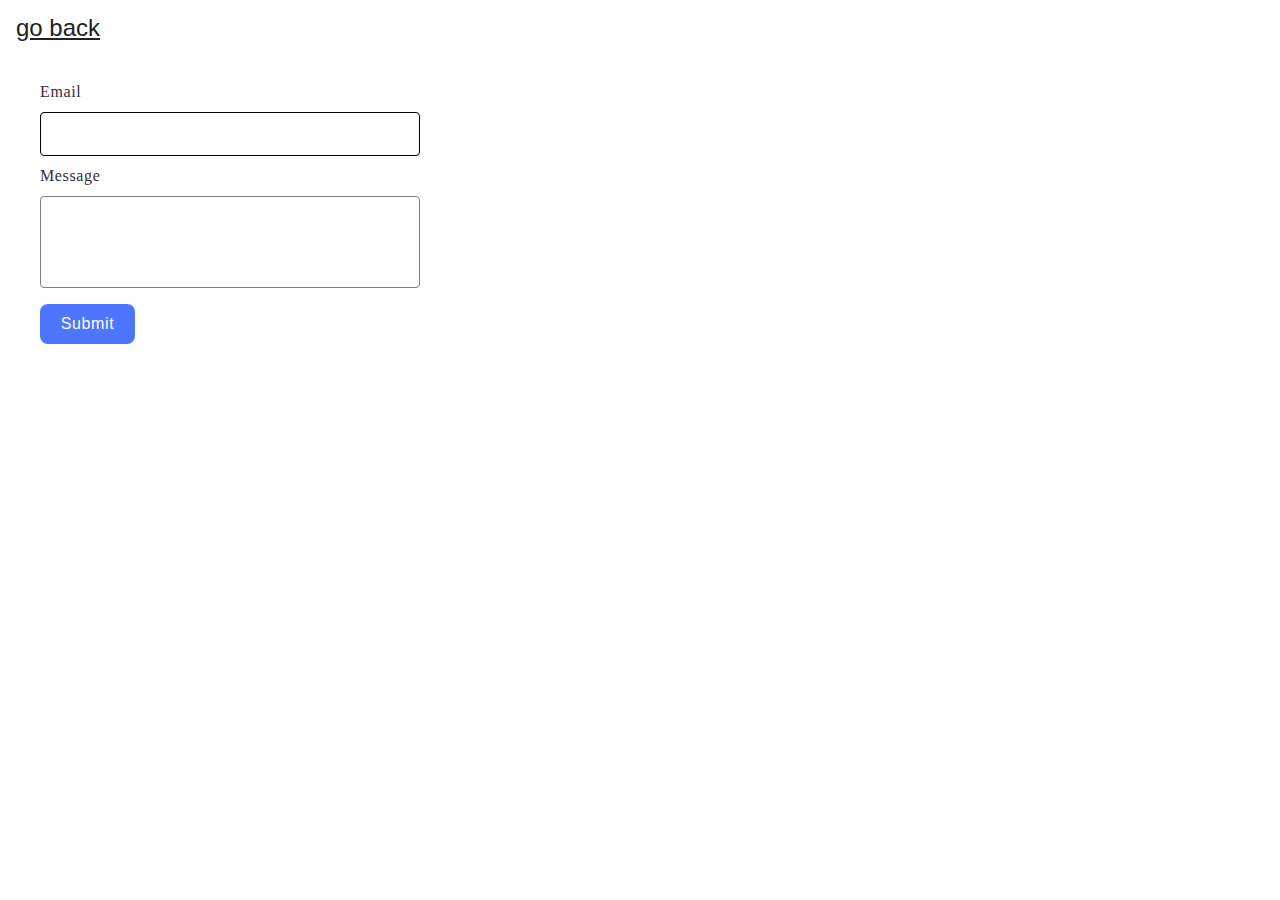
<file: src/2-form.html>
<!DOCTYPE html>
<html lang="en">
  <head>
    <meta charset="UTF-8" />
    <meta name="viewport" content="width=device-width, initial-scale=1.0" />
    <link rel="stylesheet" href="./css/styles.css" />
    <title>Homework 9 Form</title>
  </head>
  <body>
    <p><a href="./index.html">go back</a></p>

    <form class="feedback-form" autocomplete="off">
      <label>
        Email
        <input type="email" name="email" autofocus />
      </label>
      <label>
        Message
        <textarea name="message" rows="8"></textarea>
      </label>
      <button type="submit">Submit</button>
    </form>

    <script src="./js/2-form.js" type="module"></script>
  </body>
</html>
</file>
<file: src/css/styles.css>
/**
  |============================
  | include css partials with
  | default @import url()
  |============================
*/
@import url('./reset.css');
@import url('./vite-promo.css');
@import url('./header.css');

:root {
  font-family: Inter, Avenir, Helvetica, Arial, sans-serif;
  font-size: 16px;
  line-height: 24px;
  font-weight: 400;

  color: #000000;
  background-color: rgba(255, 255, 255, 0.87);

  font-synthesis: none;
  text-rendering: optimizeLegibility;
  -webkit-font-smoothing: antialiased;
  -moz-osx-font-smoothing: grayscale;
  -webkit-text-size-adjust: 100%;
}

body {
  max-width: 1440px;
  display: block;
  box-sizing: border-box;
  background-color: #ffffff;
  color: #212121;
  margin: 16px;
}

ul {
  list-style-type: none;
  flex-wrap: wrap;
  gap: 24px;
  display: flex;
  padding-left: auto;
  padding-right: auto;
}
img {
  display: block;
  height: auto;
  width: 360px;
  object-fit: cover;
}
p {
  text-decoration: underline;
  font-size: 24px;
  margin-bottom: 16px;
}

form {
  display: block;
  border-radius: 8px;
  padding: 24px;
  width: 408px;
  background-color: #fafafa;
}

input,
textarea {
  display: block;
  width: 360px;
  margin-bottom: 16px;
}

button {
  border-radius: 8px;
  padding: 8px 16px;
  width: 95px;
  height: 40px;
  background: #4e75ff;
  font-weight: 500;
  font-size: 16px;

  line-height: 1.5;
  letter-spacing: 0.04em;
  color: #fff;
  border: none;
}

.feedback-form {
  padding: 24px;
  display: flex;
  flex-direction: column;
  border-radius: 8px;
  background-color: #fff;
}

label {
  color: #2e2f42;
  font-family: Montserrat;
  font-size: 16px;
  font-style: normal;
  font-weight: 400;
  line-height: 1.5;
  letter-spacing: 0.64px;
  display: flex;
  flex-direction: column;
}

input {
  display: flex;
  justify-content: center;
  align-items: center;
  height: 40px;
  width: 360px;
  border-radius: 4px;
  border: 1px solid #808080;
  margin-bottom: 8px;
  margin-top: 8px;
  outline: 0px solid transparent;
  padding-left: 16px;
}

input:hover,
input:focus {
  border: 1px solid #000;
}

textarea {
  margin-top: 8px;
  width: 360px;
  height: 80px;
  border-radius: 4px;
  border: 1px solid #808080;
  resize: none;
  outline: 0px solid transparent;
  padding-left: 16px;
  padding-top: 8px;
}

textarea:hover,
textarea:focus {
  border: 1px solid #000;
}

button:hover {
  background-color: #6c8cff;
}
</file>
